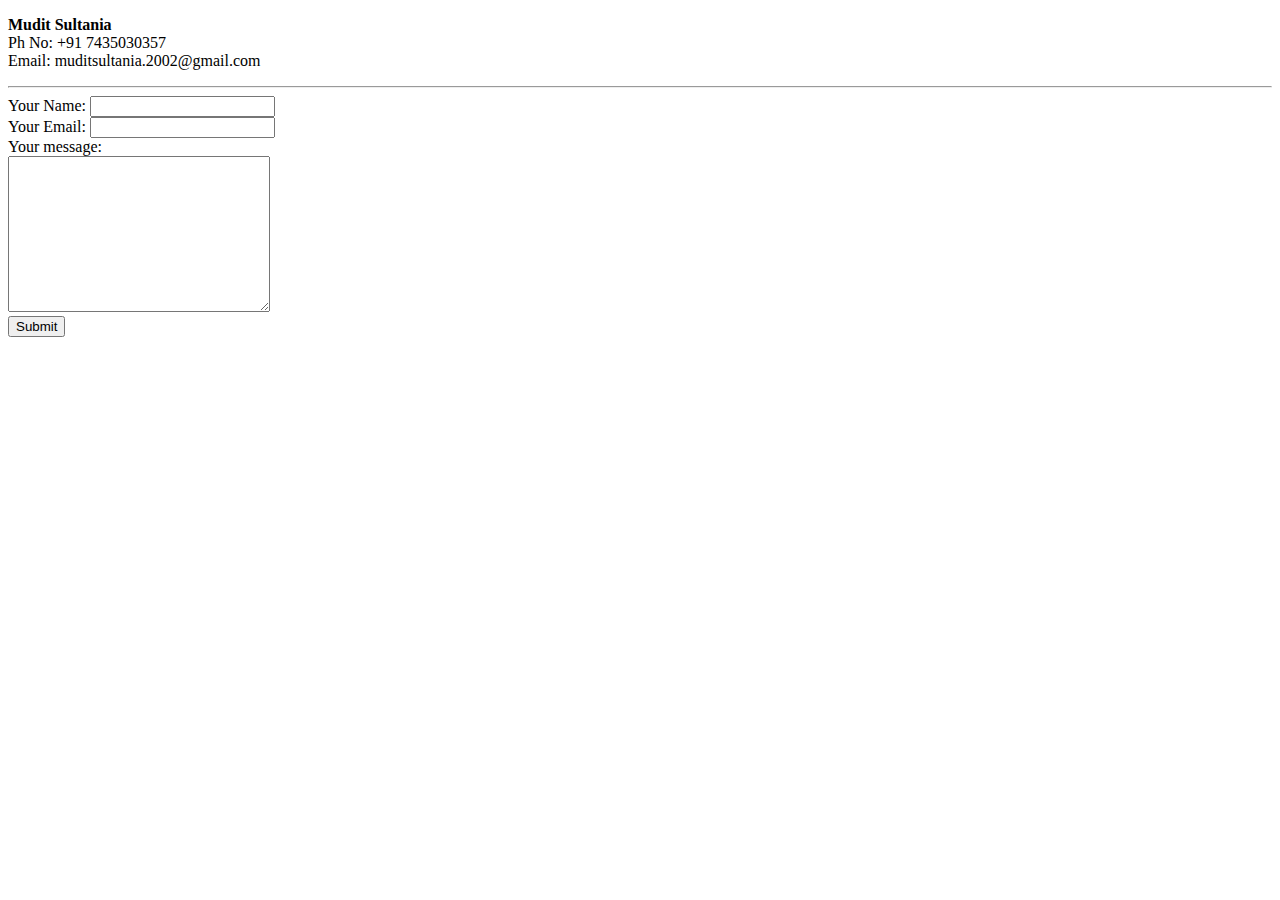
<file: contactme.html>
<!DOCTYPE html>
<html lang="en">
<head>
    <meta charset="UTF-8">
    <meta http-equiv="X-UA-Compatible" content="IE=edge">
    <meta name="viewport" content="width=device-width, initial-scale=1.0">
    <title>Mudit's contact details</title>
</head>
<body>
    <p><strong>Mudit Sultania</strong>
        <br>Ph No: +91 7435030357
        <br>Email: muditsultania.2002@gmail.com
    </p>
    <hr>
    <form class="" action="index.html" method="post">
        <label>Your Name:</label>
        <input type="text" name="" value=""><br>
        <label>Your Email:</label>
        <input type="email">
        <br><label>Your message:</label><br>
        <textarea name="name" rows="10" cols="30"></textarea>
       <br> <input type="Submit" name="">
    </form>
</body>
</html>
</file>
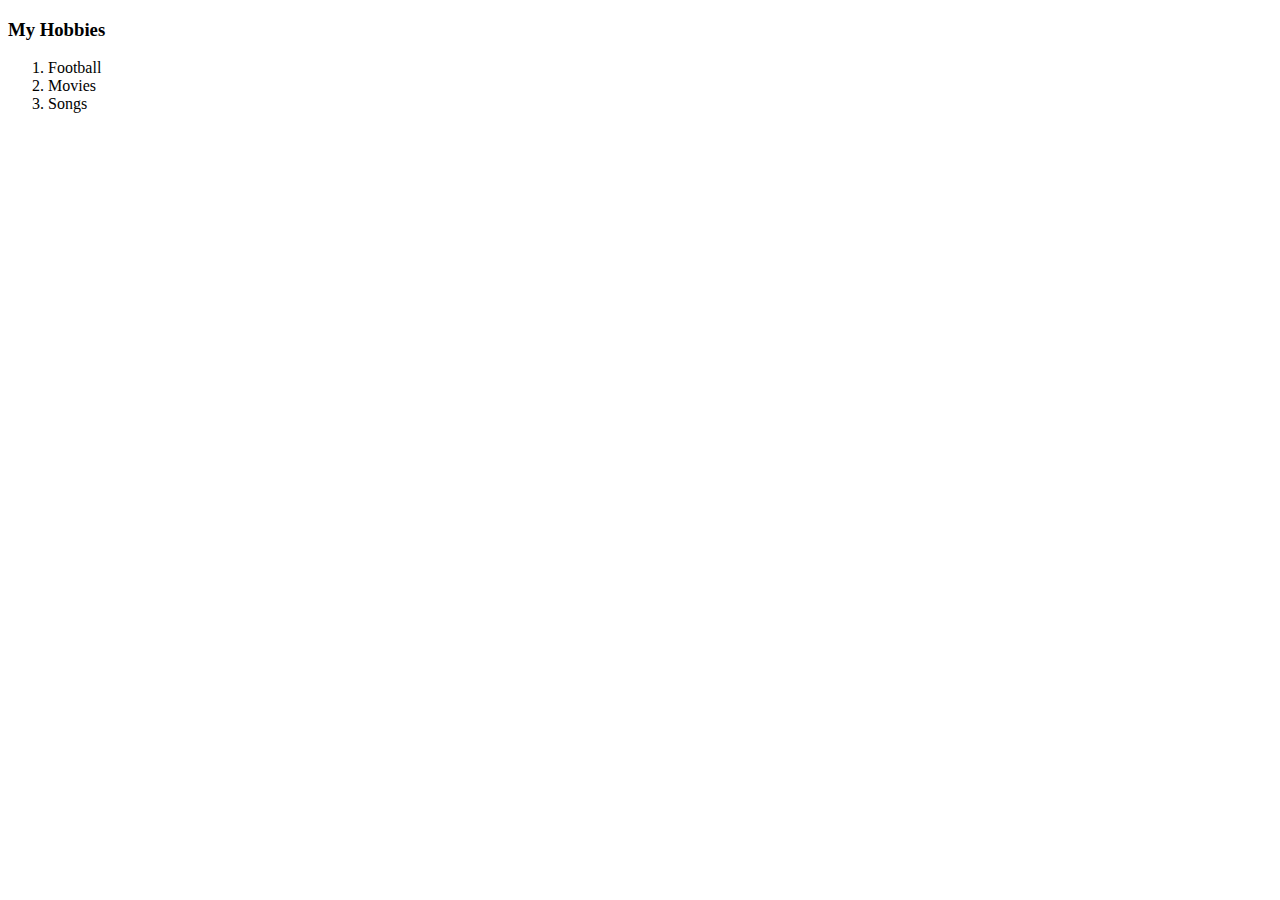
<file: hobbies.html>
<!DOCTYPE html>
<html lang="en">
<head>
    <meta charset="UTF-8">
    <meta http-equiv="X-UA-Compatible" content="IE=edge">
    <meta name="viewport" content="width=device-width, initial-scale=1.0">
    <title>Mudit's Hobbies</title>
</head>
<body>
    <h3>My Hobbies</h3>
    <ol>
      <li>Football</li>
      <li>Movies</li>
      <li>Songs</li>
    </ol>
</body>
</html>
</file>
